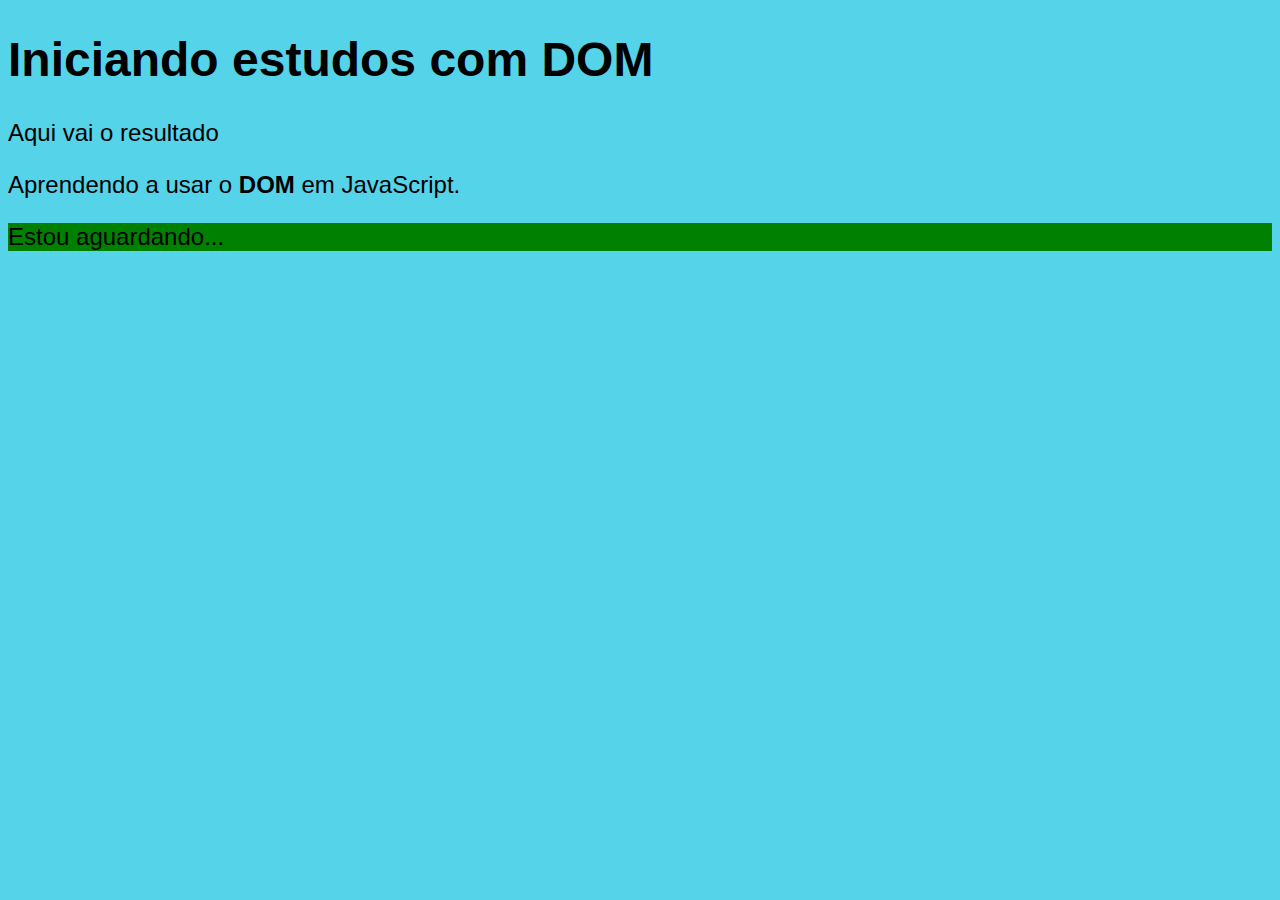
<file: exécícios/ex004/index.html>
<!DOCTYPE html>
<html lang="pt-br">
<head>
    <meta charset="UTF-8">
    <meta http-equiv="X-UA-Compatible" content="IE=edge">
    <meta name="viewport" content="width=device-width, initial-scale=1.0">
    <title>Primeiros passos com DOM</title>
    <style>
        body{
            background: rgb(85, 211, 233) ;
            color: write;
            font: normal  18pt arial;
        }
    </style>
</head>
<body>
    <h1>Iniciando estudos com DOM</h1>
    <p>Aqui vai o resultado</p>
    <p>Aprendendo a usar o <strong>DOM</strong> em JavaScript.</p>
    <div id='msg'>Clique em mim</div>
    <script>
        var corpo = window.document.body
        var p1 = window.document.getElementsByTagName('p')[1]
        var d = window.document.getElementById('msg')
        d.style.background = 'green'
        d.innerText = 'Estou aguardando...'
    </script>
</body>
</html>
</file>
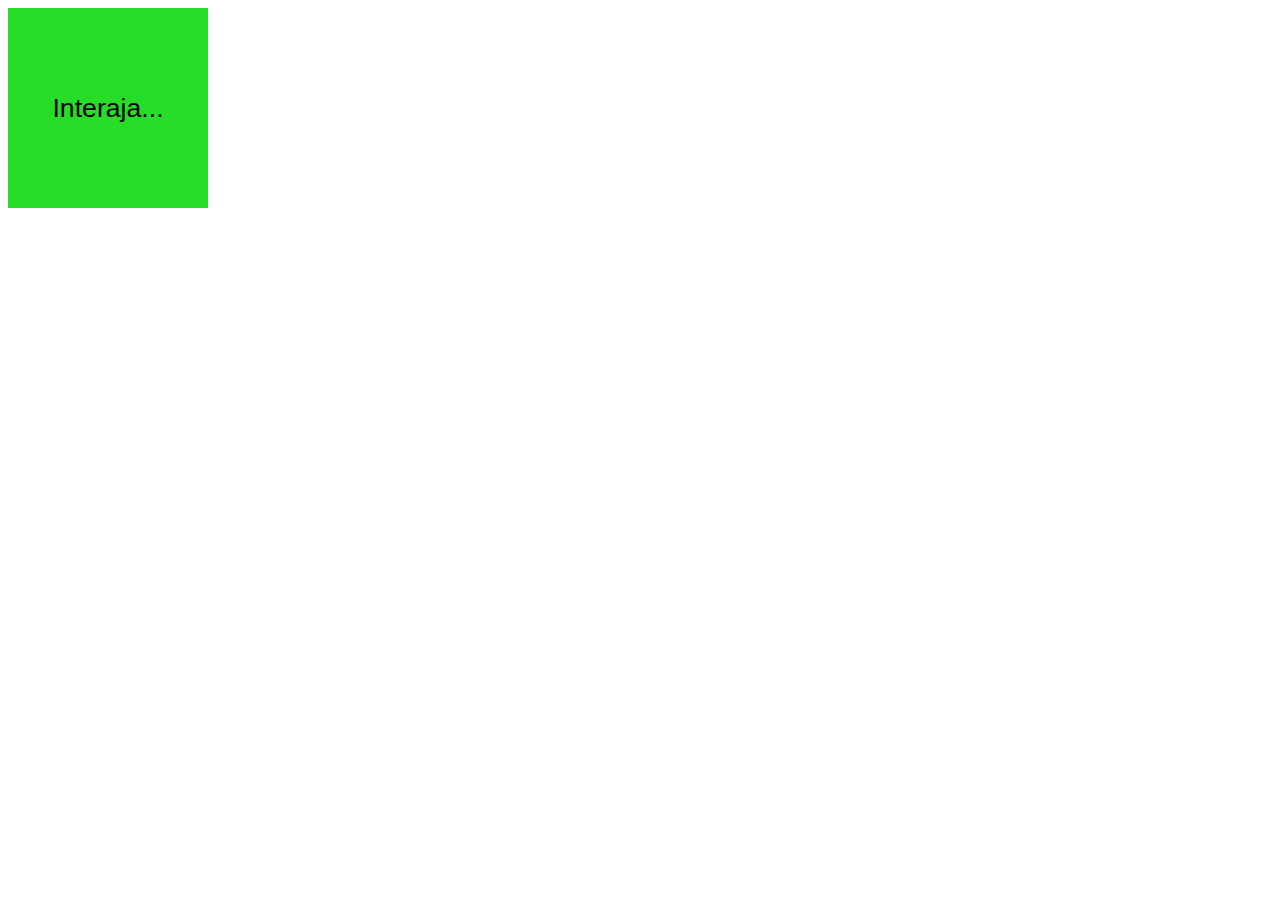
<file: exécícios/ex005/index.html>
<!DOCTYPE html>
<html lang="pt-br">
<head>
    <meta charset="UTF-8">
    <meta http-equiv="X-UA-Compatible" content="IE=edge">
    <meta name="viewport" content="width=device-width, initial-scale=1.0">
    <title>Eventos DOM</title>
    <style>
        div#area {
            font: normal 20pt Arial;
            background: rgb(39, 221, 39);
            color: write;
            width: 200px;
            height: 200px;
            line-height: 200px;
            text-align: center;
        }
    </style>
</head>
<body>
    <div id="area">
        Interaja...
    </div>

    <script>
        var a = window.document.getElementById('area')
        a.addEventListener('click', clicar)
        a.addEventListener('mouseenter', entrar)
        a.addEventListener('mouseout', sair)


        function clicar() {
            a.innerText = 'Clicou!'
            a.style.background = 'red'
        }
        function entrar() {
           a.innerText = 'Entrou!'
        }
        function sair() {
            a.innerText = 'Saiu!'
            a.style.background = 'green'
        }
    </script>
</body>
</html>
</file>
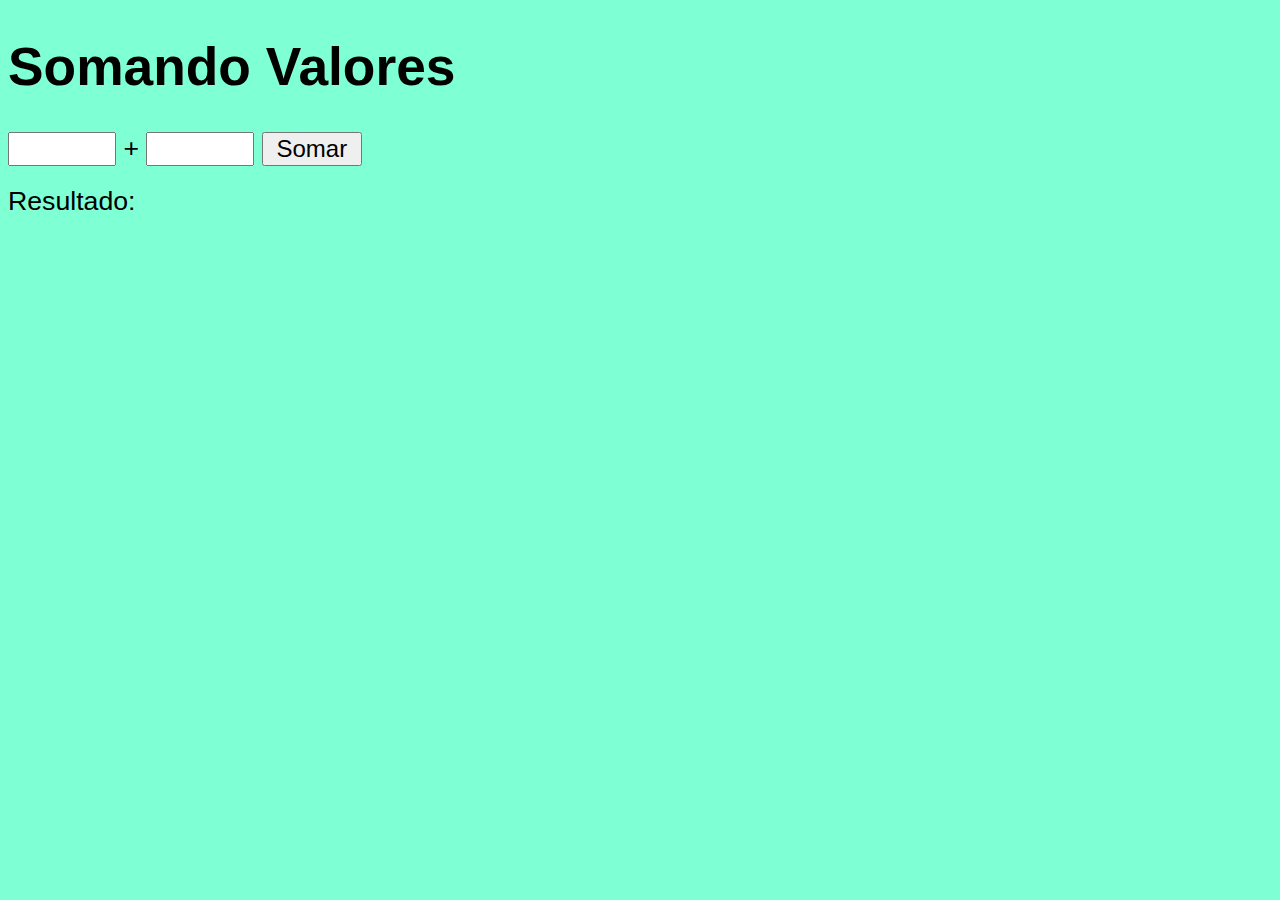
<file: exécícios/ex006/index.html>
<!DOCTYPE html>
<html lang="pt-BR">
<head>
    <meta charset="UTF-8">
    <meta http-equiv="X-UA-Compatible" content="IE=edge">
    <meta name="viewport" content="width=device-width, initial-scale=1.0">
    <title>Somando Números</title>
    <style>
        body {
            font: normal 20pt Arial;
        }
        input{
            font:normal 18pt Arial;
            width: 100px;
        }
        body{
            background-color: aquamarine;
        }
        div#res{
            margin-top: 20px;
        }
    </style>
</head>
<body>
    <h1>Somando Valores</h1>
    <input type="number" name="txtn1" id="txtn1"> +
    <input type="number" name="txtn2" id="txtn2">
    <input type="button" value="Somar" onclick="somar()">
    <div id="res">Resultado:</div>
    <script>
        function somar(){
            var tn1 = window.document.getElementById('txtn1')
            var tn2 = window.document.querySelector('input#txtn2')
            var res = window.document.getElementById('res')
            var n1 = Number(tn1.value)
            var n2 = Number(tn2.value)
            var s = n1 + n2
            res.innerHTML = `A soma entre ${n1} e ${n2} é = <strong>${s}</strong>`
        }
    </script>
</body>
</html>
</file>
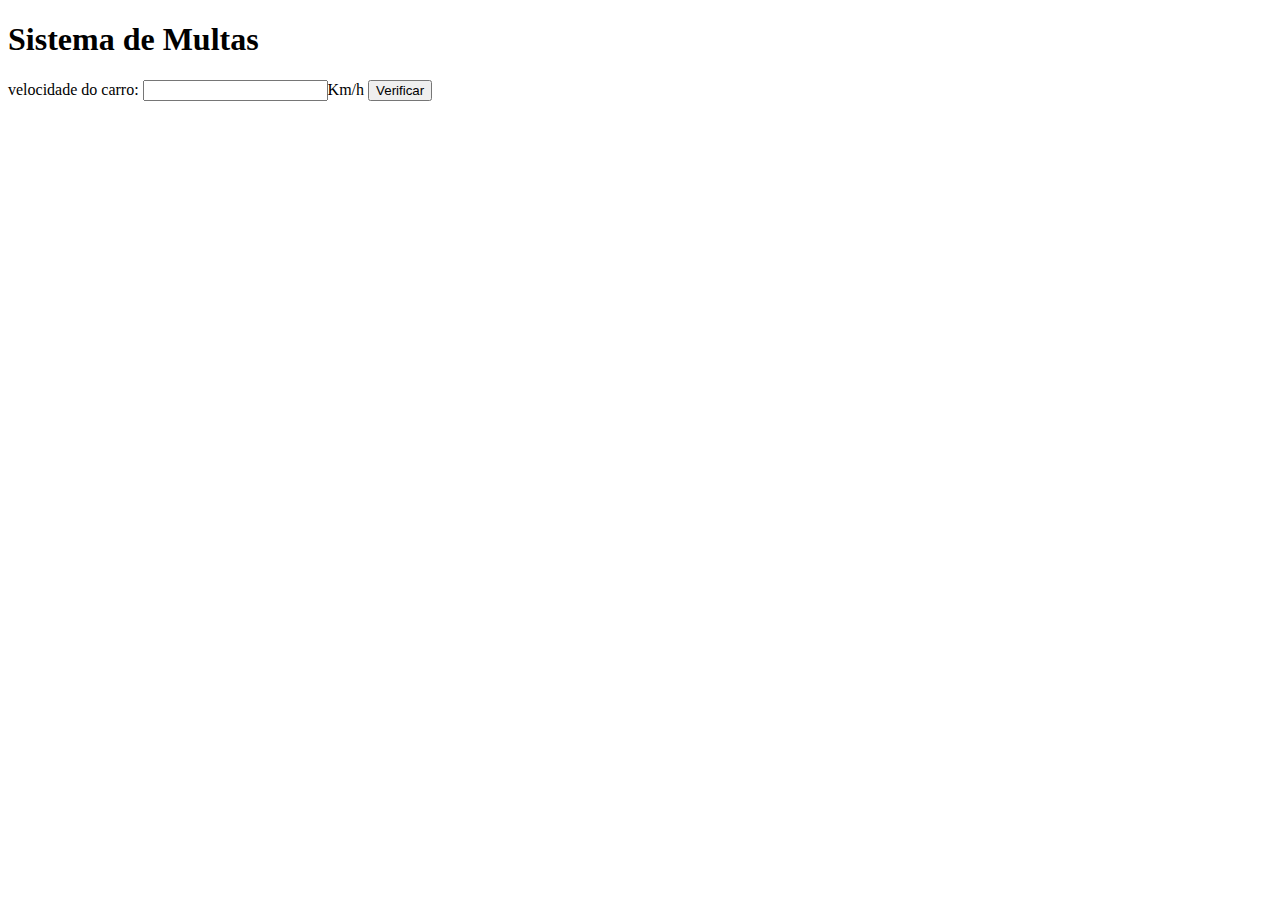
<file: exécícios/ex007/ex0010.html>
<!DOCTYPE html>
<html lang="pt-BR">
<head>
    <meta charset="UTF-8">
    <meta http-equiv="X-UA-Compatible" content="IE=edge">
    <meta name="viewport" content="width=device-width, initial-scale=1.0">
    <title>DETRAN</title>
</head>
<body>
    <h1>Sistema de Multas</h1>
    velocidade do carro: <input type="number" name="txtvel" id="txtvel">Km/h
    <input type="button" value="Verificar" onclick="calcular()">
     <div id="res">

    </div>
    <script>
        function calcular() {
         var txtv = window.document.querySelector('input#txtvel')
         var res = window.document.querySelector('div#res')
         var vel = Number(txtv.value)
         res.innerHTML = `<p>Sua velocidade atual é de <strong> ${vel}Km/h<strong></p>`
         if (vel > 60) {
            res.innerHTML += `<p>Você está <strong>MULTADO</strong> por exesso de velocidade` 
         }
        res.innerHTML += `<p>Dirija sempre com cinto de segurança!</p>`
        }
    </script>
</body>
</html>
</file>
